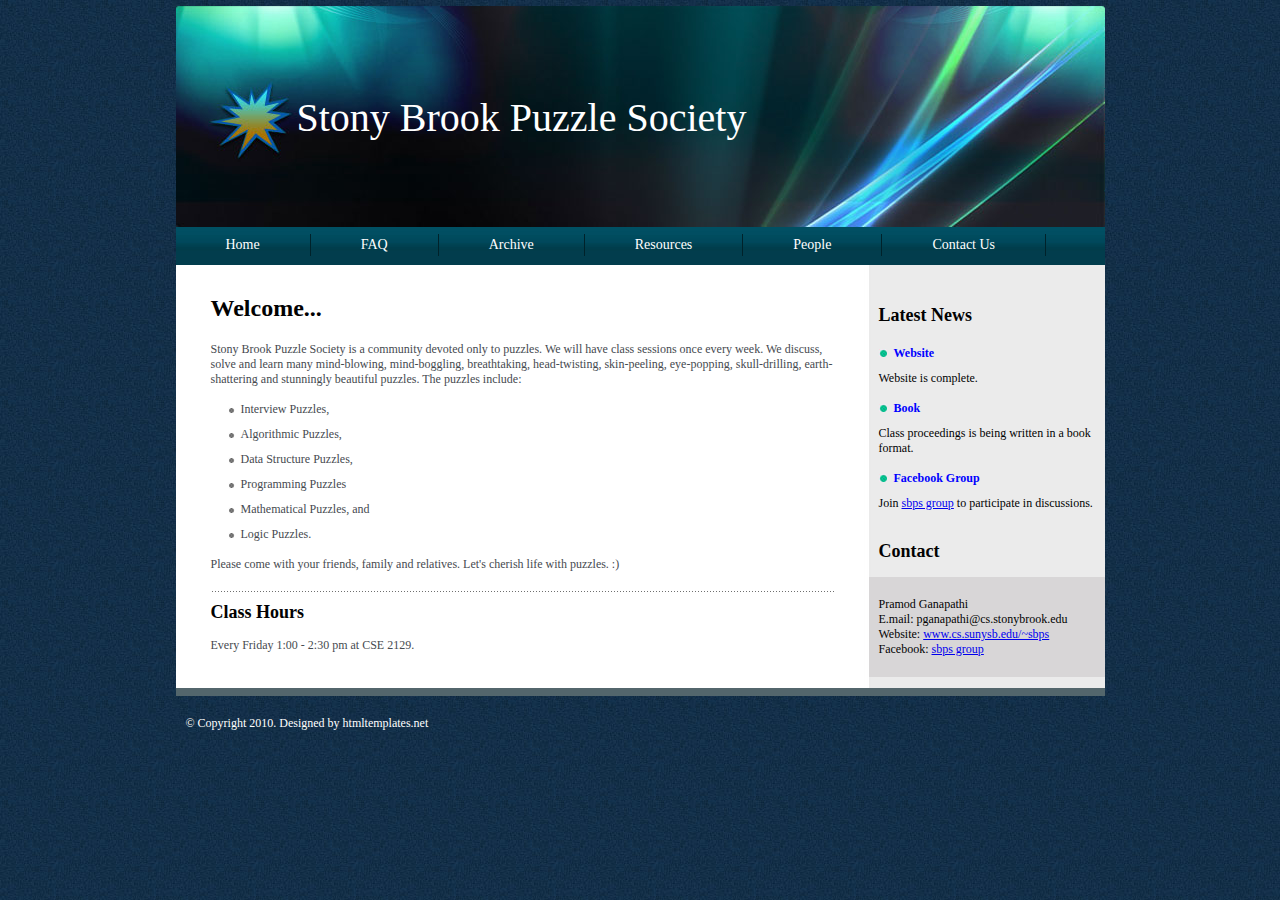
<file: website_v1/index.html>
<!DOCTYPE html PUBLIC "-//W3C//DTD XHTML 1.0 Transitional//EN" "http://www.w3.org/TR/xhtml1/DTD/xhtml1-transitional.dtd">
<html xmlns="http://www.w3.org/1999/xhtml">
<head>
  <meta http-equiv="Content-Type"
 content="text/html; charset=iso-8859-1">
  <title>Stony Brook Puzzle Society</title>
  <link href="css/style.css" rel="stylesheet" type="text/css">
  <script src="js/jquery-1.9.1.min.js"></script>
  <script src="js/loadContents.js"></script>
  <script>
  currentFrame="div0";
  function displayFrame(div){
	document.getElementById("col-left").innerHTML=document.getElementById(div).innerHTML;
  }
  </script>
</head>

<body>
<div id="container">
<div id="header"> <img src="images/logo.jpg" alt="" id="logo">
<h1 id="logo-text">Stony Brook Puzzle Society</h1>
</div>
<div id="nav">
<ul>
  <li><a href="#" onclick="javascript:loadContents('index.html #contents ')">Home</a></li>
  <li><a href="#" onclick="javascript:loadContents('faq.html')">FAQ</a></li>
  <li><a href="#" onclick="javascript:loadContents('archive.html')">Archive</a></li>
  <li><a href="#" onclick="javascript:loadContents('resources.html')">Resources</a></li>
  <li><a href="#" onclick="javascript:loadContents('people.html')">People</a></li>
  <li><a href="#" onclick="javascript:loadContents('contact.html')">Contact Us</a></li>
</ul>
</div>
<div id="site-content">
<div id="col-left">
<div id="contents">
<h1 class="h-text-1">Welcome...</h1>
<p class="text-1">Stony Brook Puzzle Society is a community devoted only to puzzles. We will have class sessions once every week. We discuss, solve and learn many mind-blowing, mind-boggling, breathtaking, head-twisting, skin-peeling, eye-popping, skull-drilling, earth-shattering and stunningly beautiful puzzles. The puzzles include:</p>
<ul class="list-1">
  <li>Interview Puzzles,</li>
  <li>Algorithmic Puzzles,</li>
  <li>Data Structure Puzzles,</li>
  <li>Programming Puzzles</li>
  <li>Mathematical Puzzles, and</li>
  <li>Logic Puzzles.</li>
</ul>
<p class="text-1">Please come with your friends, family and relatives. Let's cherish life with puzzles. :)</p>
<p class="border-1">&nbsp;</p>
<h2 class="h-text-2">Class Hours</h2>
<p class="text-1">Every Friday 1:00 - 2:30 pm at CSE 2129.</p>
<!--
<p class="border-1">&nbsp;</p>
<h2 class="h-text-2">About us</h2>
-->
<!--
<p class="text-1">All the Lorem Ipsum generators on the Internet tend
to repeat predefined chunks as necessary, making this the first true
generator on the Internet. It uses a dictionary of over 200 Latin
words, combined with a handful of model sentence structures, to
generate Lorem Ipsum which looks reasonable. </p>
-->
</div>
</div>
<div id="col-right">
<div style="padding: 30px 10px 10px;">
<h2 class="h-text-2">Latest News</h2>
<h3 class="h-text-3">Website</h3>
<p class="text-2">Website is complete.</p>
<h3 class="h-text-3">Book</h3>
<p class="text-2">Class proceedings is being written in a book format.</p>
<h3 class="h-text-3">Facebook Group</h3>
<p class="text-2">Join <a href="https://www.facebook.com/groups/1417031948517020/">sbps group</a> to participate in discussions.</p>
</div>
<!--<div>&nbsp;</div>-->
<div style="padding: 5px 10px;">
<h2 class="h-text-2">Contact</h2>
</div>
<div
 style="padding: 5px 10px 15px; background: rgb(216, 214, 215) none repeat scroll 0%; -moz-background-clip: initial; -moz-background-origin: initial; -moz-background-inline-policy: initial;">
<p class="text-2">
<br> 
Pramod Ganapathi
<br> 
E.mail: pganapathi@cs.stonybrook.edu<br>
Website: <a href="http://www.cs.sunysb.edu/~sbps/">www.cs.sunysb.edu/~sbps</a><br>
Facebook: <a href="https://www.facebook.com/groups/1417031948517020/">sbps group</a><br>
</p>
</div>
</div>
</div>
<div id="footer">
<!--DO NOT Remove The Footer Links-->
<!--Designed by--><a href="http://www.htmltemplates.net">
<img src="images/footer.gif" alt="html templates" border="0" height="1" width="1"></a>
<p>&copy; Copyright 2010. Designed by <a target="_blank"
 href="http://www.htmltemplates.net">htmltemplates.net</a><br>
<!--DO NOT Remove The Footer Links-->
</p>
</div>
</div>
</body>
</html>
</file>
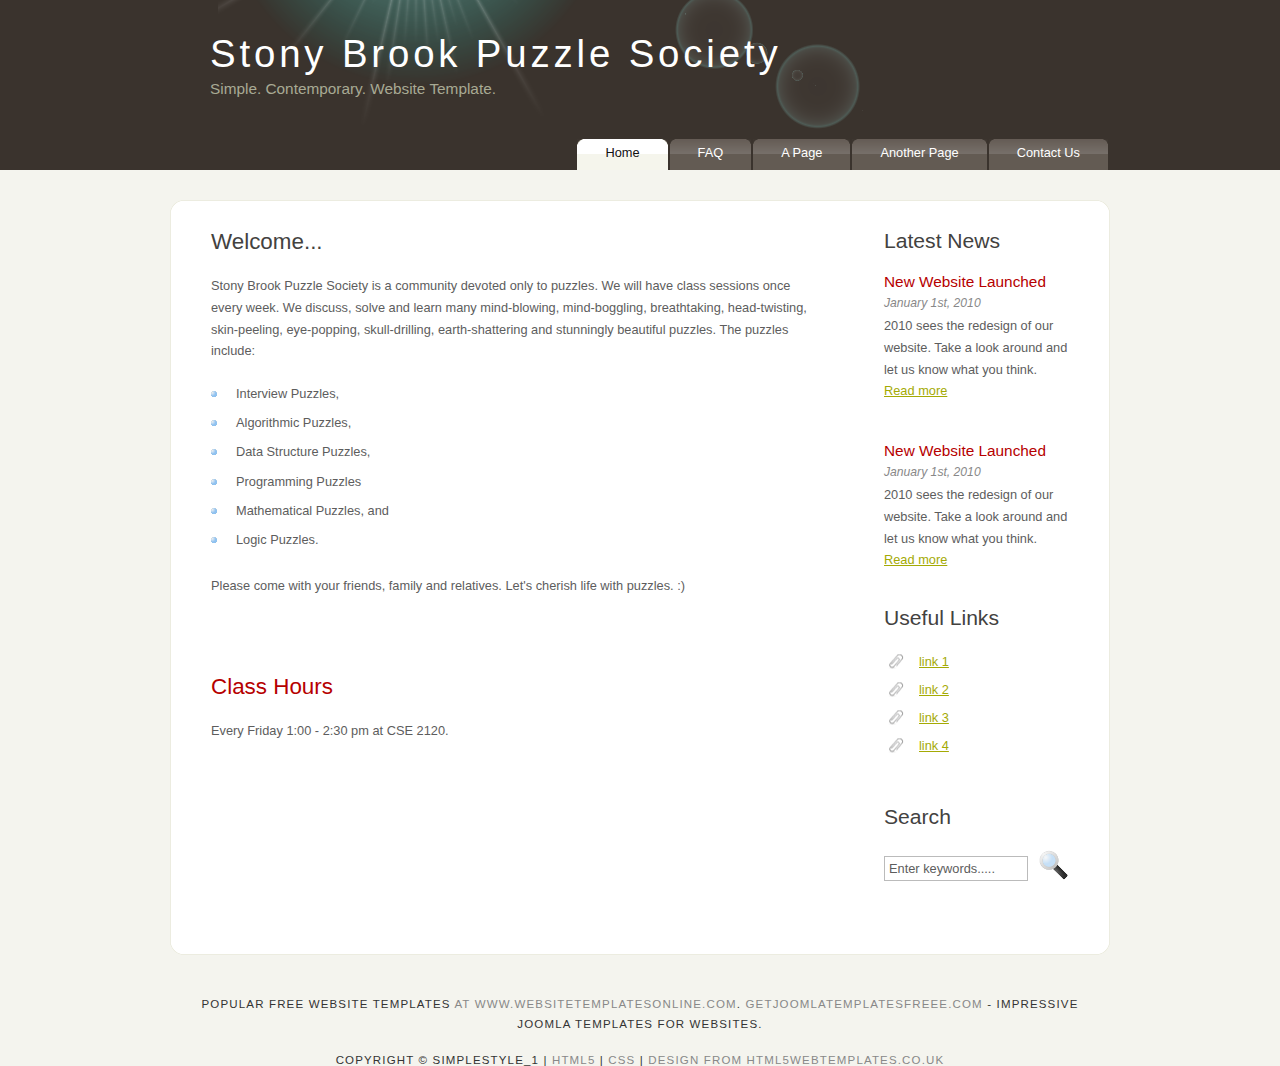
<file: website_v1/tutorials/sample html template/index.html>
<!DOCTYPE HTML>
<html>

<head>
  <title>Stony Brook Puzzle Society</title>
  <meta name="description" content="website description" />
  <meta name="keywords" content="website keywords, website keywords" />
  <meta http-equiv="content-type" content="text/html; charset=windows-1252" />
  <link rel="stylesheet" type="text/css" href="style/style.css" />
</head>

<body>
  <div id="main">
    <div id="header">
      <div id="logo">
        <div id="logo_text">
          <!-- class="logo_colour", allows you to change the colour of the text -->
          <h1><a href="index.html">Stony Brook Puzzle Society<!--<span class="logo_colour">style_1</span>--></a></h1>
          <h2>Simple. Contemporary. Website Template.</h2>
        </div>
      </div>
      <div id="menubar">
        <ul id="menu">
          <!-- put class="selected" in the li tag for the selected page - to highlight which page you're on -->
          <li class="selected"><a href="index.html">Home</a></li>
          <li><a href="faq.html">FAQ</a></li>
          <li><a href="page.html">A Page</a></li>
          <li><a href="another_page.html">Another Page</a></li>
          <li><a href="contact.html">Contact Us</a></li>
        </ul>
      </div>
    </div>
    <div id="content_header"></div>
    <div id="site_content">
	  <div class="ic"></div>
      <div class="sidebar">
        <!-- insert your sidebar items here -->
        <h3>Latest News</h3>
        <h4>New Website Launched</h4>
        <h5>January 1st, 2010</h5>
        <p>2010 sees the redesign of our website. Take a look around and let us know what you think.<br/><a href="#">Read more</a></p>
        <p></p>
        <h4>New Website Launched</h4>
        <h5>January 1st, 2010</h5>
        <p>2010 sees the redesign of our website. Take a look around and let us know what you think.<br/><a href="#">Read more</a></p>
        <h3>Useful Links</h3>
        <ul>
          <li><a href="#">link 1</a></li>
          <li><a href="#">link 2</a></li>
          <li><a href="#">link 3</a></li>
          <li><a href="#">link 4</a></li>
        </ul>
        <h3>Search</h3>
        <form method="post" action="#" id="search_form">
          <p>
            <input class="search" type="text" name="search_field" value="Enter keywords....." />
            <input name="search" type="image" style="border: 0; margin: 0 0 -9px 5px;" src="style/search.png" alt="Search" title="Search" />
          </p>
        </form>
      </div>
      <div id="content">
        <!-- insert the page content here -->
        <h1>Welcome...</h1>
        <p class="text-1">Stony Brook Puzzle Society is a community devoted only to puzzles. We will have class sessions once every week. We discuss, solve and learn many mind-blowing, mind-boggling, breathtaking, head-twisting, skin-peeling, eye-popping, skull-drilling, earth-shattering and stunningly beautiful puzzles. The puzzles include:</p>
		<ul class="list-1">
		  <li>Interview Puzzles,</li>
		  <li>Algorithmic Puzzles,</li>
		  <li>Data Structure Puzzles,</li>
		  <li>Programming Puzzles</li>
		  <li>Mathematical Puzzles, and</li>
		  <li>Logic Puzzles.</li>
		</ul>
		<p class="text-1">Please come with your friends, family and relatives. Let's cherish life with puzzles. :)</p>
		<p class="border-1">&nbsp;</p>
		<h2 class="h-text-2">Class Hours</h2>
		<p class="text-1">Every Friday 1:00 - 2:30 pm at CSE 2120.</p>
      </div>
    </div>
    <div id="content_footer"></div>
    <div id="footer">
	  <p>Popular free website templates <a href="http://www.websitetemplatesonline.com" target="_blank">at www.WebsiteTemplatesOnline.com</a>. <a href="http://www.getjoomlatemplatesfree.com/" title="Free Joomla Themes">GetJoomlaTemplatesFreee.com</a> - impressive Joomla templates for websites.</p>
      Copyright &copy; simplestyle_1 | <a href="http://validator.w3.org/check?uri=referer">HTML5</a> | <a href="http://jigsaw.w3.org/css-validator/check/referer">CSS</a> | <a href="http://www.html5webtemplates.co.uk">design from HTML5webtemplates.co.uk</a>
    </div>
  </div>
</body>
</html>
</file>
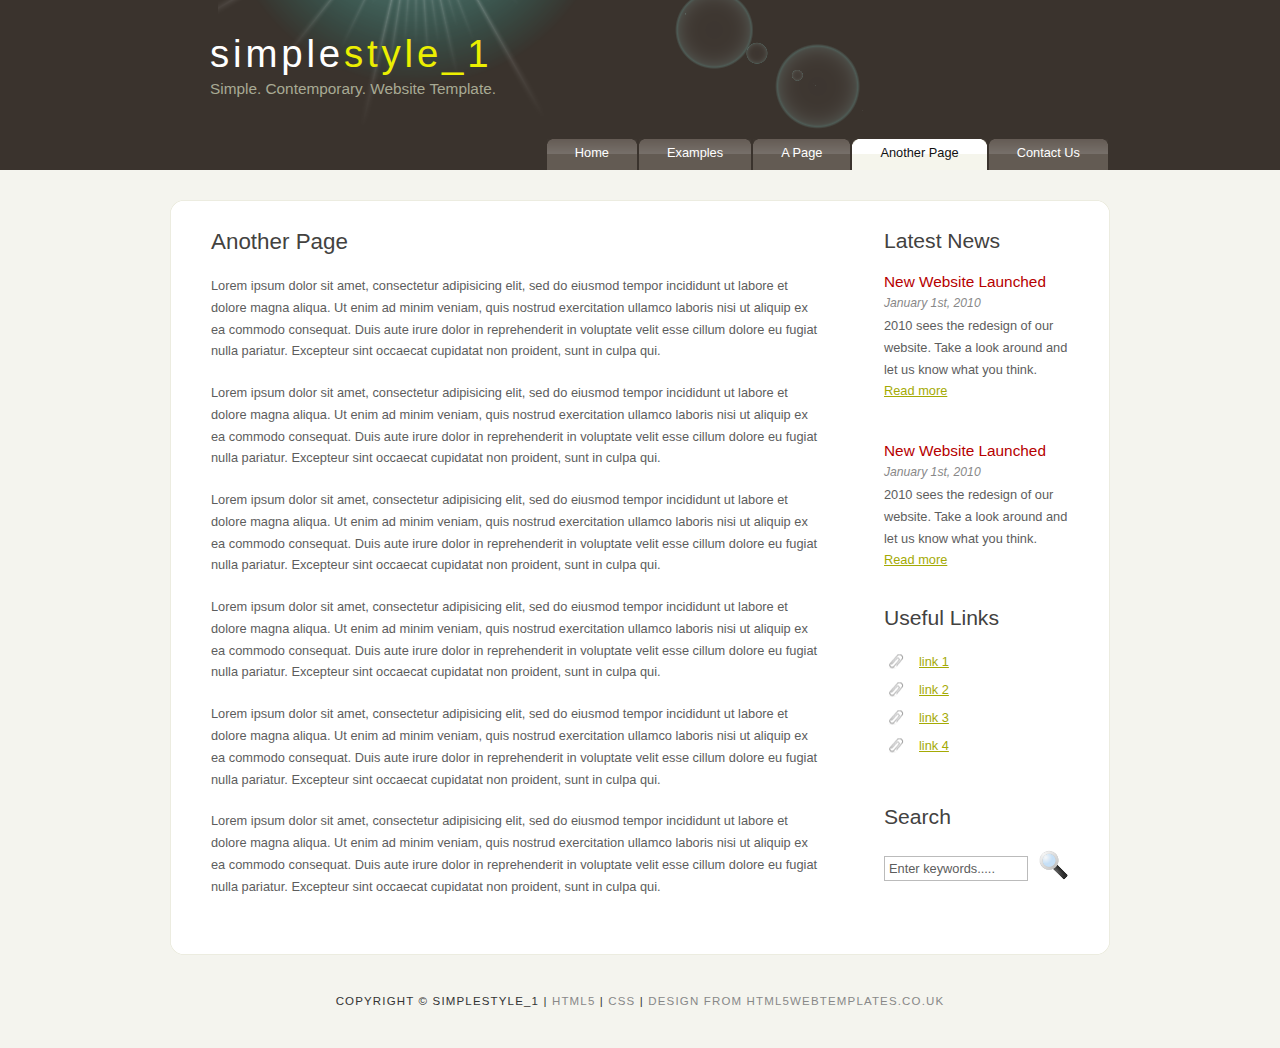
<file: website_v1/tutorials/sample html template/another_page.html>
<!DOCTYPE HTML>
<html>

<head>
  <title>simplestyle_1 - another page</title>
  <meta name="description" content="website description" />
  <meta name="keywords" content="website keywords, website keywords" />
  <meta http-equiv="content-type" content="text/html; charset=windows-1252" />
  <link rel="stylesheet" type="text/css" href="style/style.css" />
</head>

<body>
  <div id="main">
    <div id="header">
      <div id="logo">
        <div id="logo_text">
          <!-- class="logo_colour", allows you to change the colour of the text -->
          <h1><a href="index.html">simple<span class="logo_colour">style_1</span></a></h1>
          <h2>Simple. Contemporary. Website Template.</h2>
        </div>
      </div>
      <div id="menubar">
        <ul id="menu">
          <!-- put class="selected" in the li tag for the selected page - to highlight which page you're on -->
          <li><a href="index.html">Home</a></li>
          <li><a href="examples.html">Examples</a></li>
          <li><a href="page.html">A Page</a></li>
          <li class="selected"><a href="another_page.html">Another Page</a></li>
          <li><a href="contact.html">Contact Us</a></li>
        </ul>
      </div>
    </div>
    <div id="content_header"></div>
    <div id="site_content">
      <div class="sidebar">
        <!-- insert your sidebar items here -->
        <h3>Latest News</h3>
        <h4>New Website Launched</h4>
        <h5>January 1st, 2010</h5>
        <p>2010 sees the redesign of our website. Take a look around and let us know what you think.<br /><a href="#">Read more</a></p>
        <p></p>
        <h4>New Website Launched</h4>
        <h5>January 1st, 2010</h5>
        <p>2010 sees the redesign of our website. Take a look around and let us know what you think.<br /><a href="#">Read more</a></p>
        <h3>Useful Links</h3>
        <ul>
          <li><a href="#">link 1</a></li>
          <li><a href="#">link 2</a></li>
          <li><a href="#">link 3</a></li>
          <li><a href="#">link 4</a></li>
        </ul>
        <h3>Search</h3>
        <form method="post" action="#" id="search_form">
          <p>
            <input class="search" type="text" name="search_field" value="Enter keywords....." />
            <input name="search" type="image" style="border: 0; margin: 0 0 -9px 5px;" src="style/search.png" alt="Search" title="Search" />
          </p>
        </form>
      </div>
      <div id="content">
        <!-- insert the page content here -->
        <h1>Another Page</h1>
        <p>Lorem ipsum dolor sit amet, consectetur adipisicing elit, sed do eiusmod tempor incididunt ut labore et dolore magna aliqua. Ut enim ad minim veniam, quis nostrud exercitation ullamco laboris nisi ut aliquip ex ea commodo consequat. Duis aute irure dolor in reprehenderit in voluptate velit esse cillum dolore eu fugiat nulla pariatur. Excepteur sint occaecat cupidatat non proident, sunt in culpa qui.</p>
        <p>Lorem ipsum dolor sit amet, consectetur adipisicing elit, sed do eiusmod tempor incididunt ut labore et dolore magna aliqua. Ut enim ad minim veniam, quis nostrud exercitation ullamco laboris nisi ut aliquip ex ea commodo consequat. Duis aute irure dolor in reprehenderit in voluptate velit esse cillum dolore eu fugiat nulla pariatur. Excepteur sint occaecat cupidatat non proident, sunt in culpa qui.</p>
        <p>Lorem ipsum dolor sit amet, consectetur adipisicing elit, sed do eiusmod tempor incididunt ut labore et dolore magna aliqua. Ut enim ad minim veniam, quis nostrud exercitation ullamco laboris nisi ut aliquip ex ea commodo consequat. Duis aute irure dolor in reprehenderit in voluptate velit esse cillum dolore eu fugiat nulla pariatur. Excepteur sint occaecat cupidatat non proident, sunt in culpa qui.</p>
        <p>Lorem ipsum dolor sit amet, consectetur adipisicing elit, sed do eiusmod tempor incididunt ut labore et dolore magna aliqua. Ut enim ad minim veniam, quis nostrud exercitation ullamco laboris nisi ut aliquip ex ea commodo consequat. Duis aute irure dolor in reprehenderit in voluptate velit esse cillum dolore eu fugiat nulla pariatur. Excepteur sint occaecat cupidatat non proident, sunt in culpa qui.</p>
        <p>Lorem ipsum dolor sit amet, consectetur adipisicing elit, sed do eiusmod tempor incididunt ut labore et dolore magna aliqua. Ut enim ad minim veniam, quis nostrud exercitation ullamco laboris nisi ut aliquip ex ea commodo consequat. Duis aute irure dolor in reprehenderit in voluptate velit esse cillum dolore eu fugiat nulla pariatur. Excepteur sint occaecat cupidatat non proident, sunt in culpa qui.</p>
        <p>Lorem ipsum dolor sit amet, consectetur adipisicing elit, sed do eiusmod tempor incididunt ut labore et dolore magna aliqua. Ut enim ad minim veniam, quis nostrud exercitation ullamco laboris nisi ut aliquip ex ea commodo consequat. Duis aute irure dolor in reprehenderit in voluptate velit esse cillum dolore eu fugiat nulla pariatur. Excepteur sint occaecat cupidatat non proident, sunt in culpa qui.</p>
      </div>
    </div>
    <div id="content_footer"></div>
    <div id="footer">
      Copyright &copy; simplestyle_1 | <a href="http://validator.w3.org/check?uri=referer">HTML5</a> | <a href="http://jigsaw.w3.org/css-validator/check/referer">CSS</a> | <a href="http://www.html5webtemplates.co.uk">design from HTML5webtemplates.co.uk</a>
    </div>
  </div>
</body>
</html>
</file>
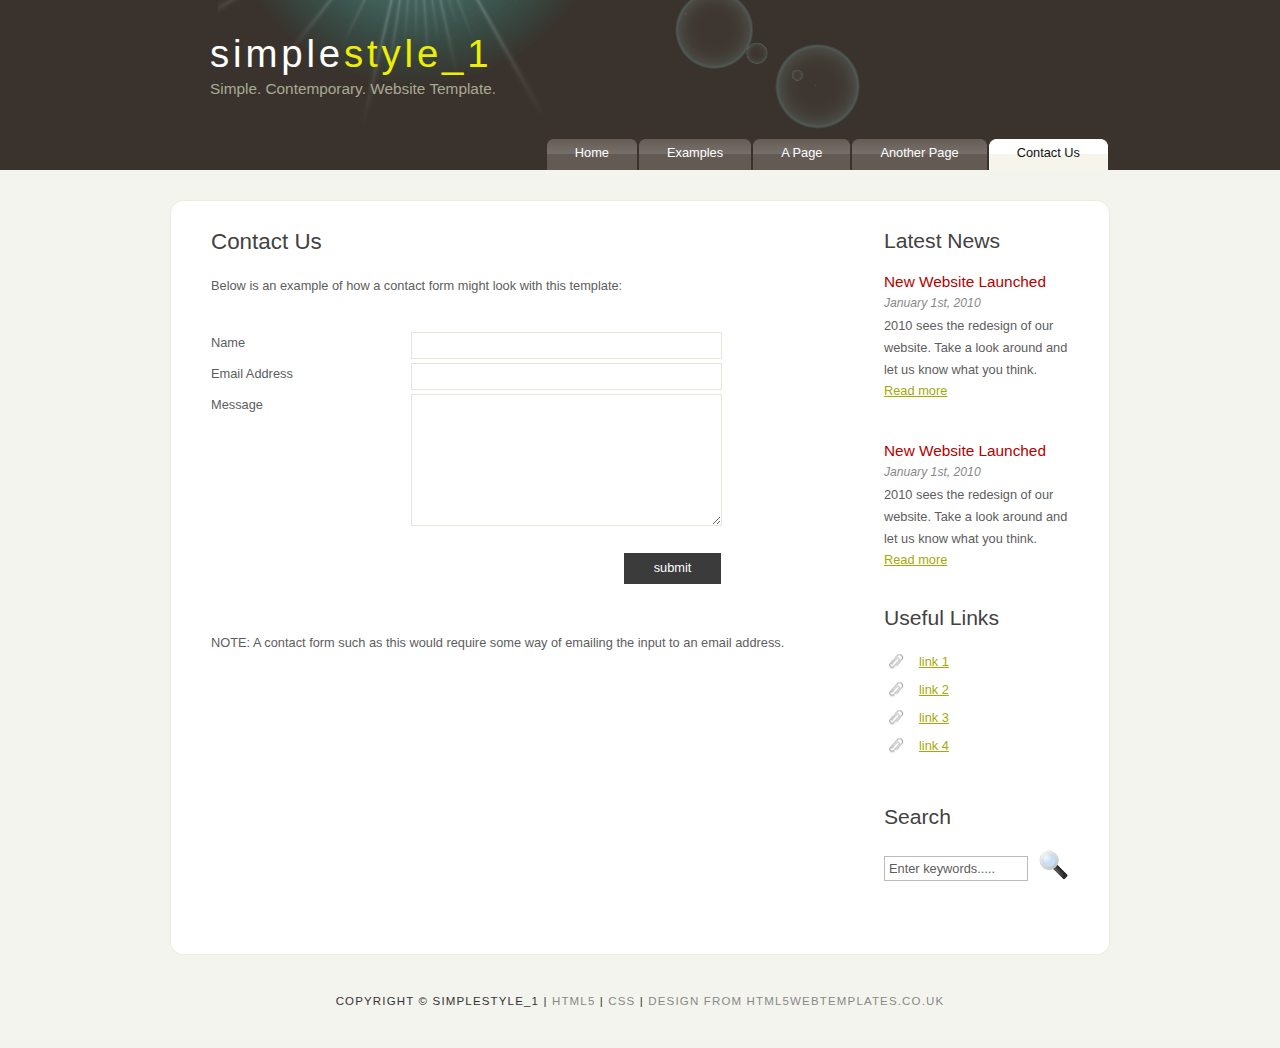
<file: website_v1/tutorials/sample html template/contact.html>
<!DOCTYPE HTML>
<html>

<head>
  <title>simplestyle_1 - contact us</title>
  <meta name="description" content="website description" />
  <meta name="keywords" content="website keywords, website keywords" />
  <meta http-equiv="content-type" content="text/html; charset=windows-1252" />
  <link rel="stylesheet" type="text/css" href="style/style.css" />
</head>

<body>
  <div id="main">
    <div id="header">
      <div id="logo">
        <div id="logo_text">
          <!-- class="logo_colour", allows you to change the colour of the text -->
          <h1><a href="index.html">simple<span class="logo_colour">style_1</span></a></h1>
          <h2>Simple. Contemporary. Website Template.</h2>
        </div>
      </div>
      <div id="menubar">
        <ul id="menu">
          <!-- put class="selected" in the li tag for the selected page - to highlight which page you're on -->
          <li><a href="index.html">Home</a></li>
          <li><a href="examples.html">Examples</a></li>
          <li><a href="page.html">A Page</a></li>
          <li><a href="another_page.html">Another Page</a></li>
          <li class="selected"><a href="contact.html">Contact Us</a></li>
        </ul>
      </div>
    </div>
    <div id="content_header"></div>
    <div id="site_content">
      <div class="sidebar">
        <!-- insert your sidebar items here -->
        <h3>Latest News</h3>
        <h4>New Website Launched</h4>
        <h5>January 1st, 2010</h5>
        <p>2010 sees the redesign of our website. Take a look around and let us know what you think.<br /><a href="#">Read more</a></p>
        <p></p>
        <h4>New Website Launched</h4>
        <h5>January 1st, 2010</h5>
        <p>2010 sees the redesign of our website. Take a look around and let us know what you think.<br /><a href="#">Read more</a></p>
        <h3>Useful Links</h3>
        <ul>
          <li><a href="#">link 1</a></li>
          <li><a href="#">link 2</a></li>
          <li><a href="#">link 3</a></li>
          <li><a href="#">link 4</a></li>
        </ul>
        <h3>Search</h3>
        <form method="post" action="#" id="search_form">
          <p>
            <input class="search" type="text" name="search_field" value="Enter keywords....." />
            <input name="search" type="image" style="border: 0; margin: 0 0 -9px 5px;" src="style/search.png" alt="Search" title="Search" />
          </p>
        </form>
      </div>
      <div id="content">
        <!-- insert the page content here -->
        <h1>Contact Us</h1>
        <p>Below is an example of how a contact form might look with this template:</p>
        <form action="" method="post">
          <div class="form_settings">
            <p><span>Name</span><input class="contact" type="text" name="your_name" value="" /></p>
            <p><span>Email Address</span><input class="contact" type="text" name="your_email" value="" /></p>
            <p><span>Message</span><textarea class="contact textarea" rows="8" cols="50" name="your_enquiry"></textarea></p>
            <p style="padding-top: 15px"><span>&nbsp;</span><input class="submit" type="submit" name="contact_submitted" value="submit" /></p>
          </div>
        </form>
        <p><br /><br />NOTE: A contact form such as this would require some way of emailing the input to an email address.</p>
      </div>
    </div>
    <div id="content_footer"></div>
    <div id="footer">
      Copyright &copy; simplestyle_1 | <a href="http://validator.w3.org/check?uri=referer">HTML5</a> | <a href="http://jigsaw.w3.org/css-validator/check/referer">CSS</a> | <a href="http://www.html5webtemplates.co.uk">design from HTML5webtemplates.co.uk</a>
    </div>
  </div>
</body>
</html>
</file>
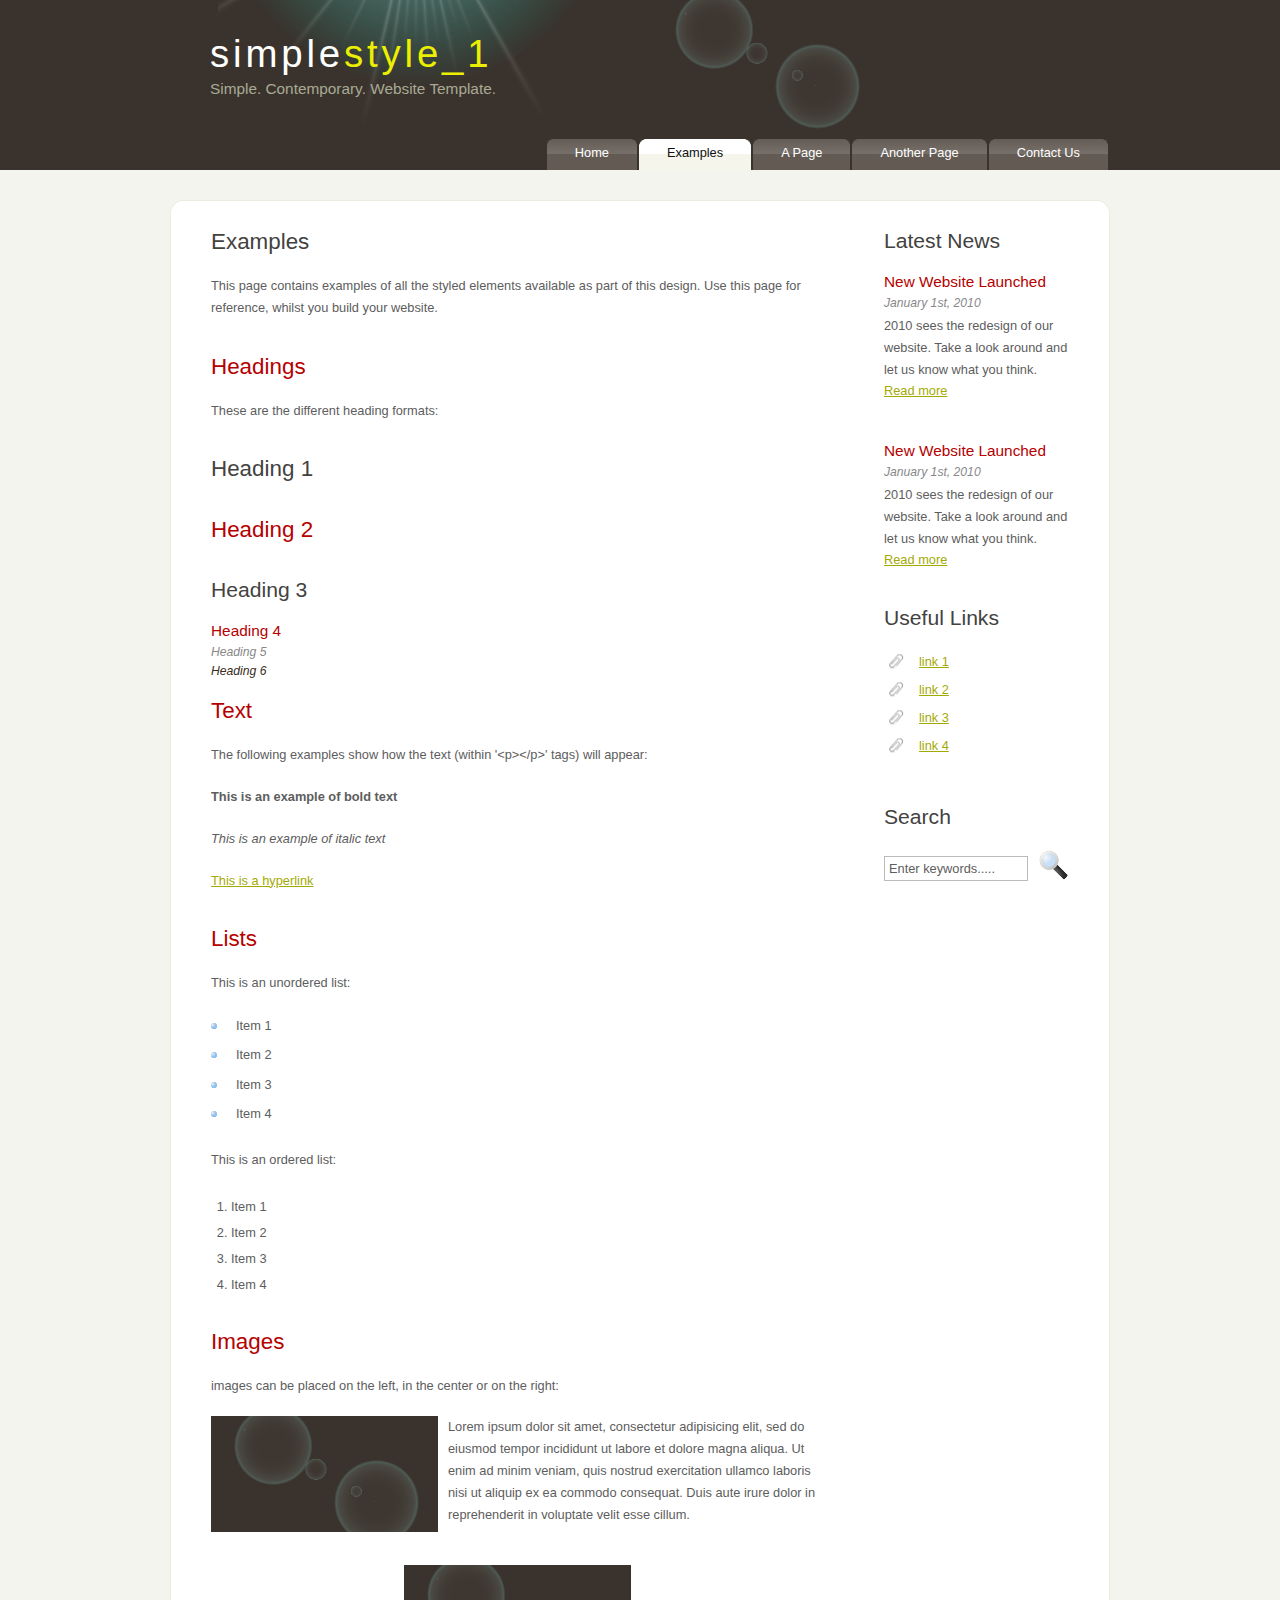
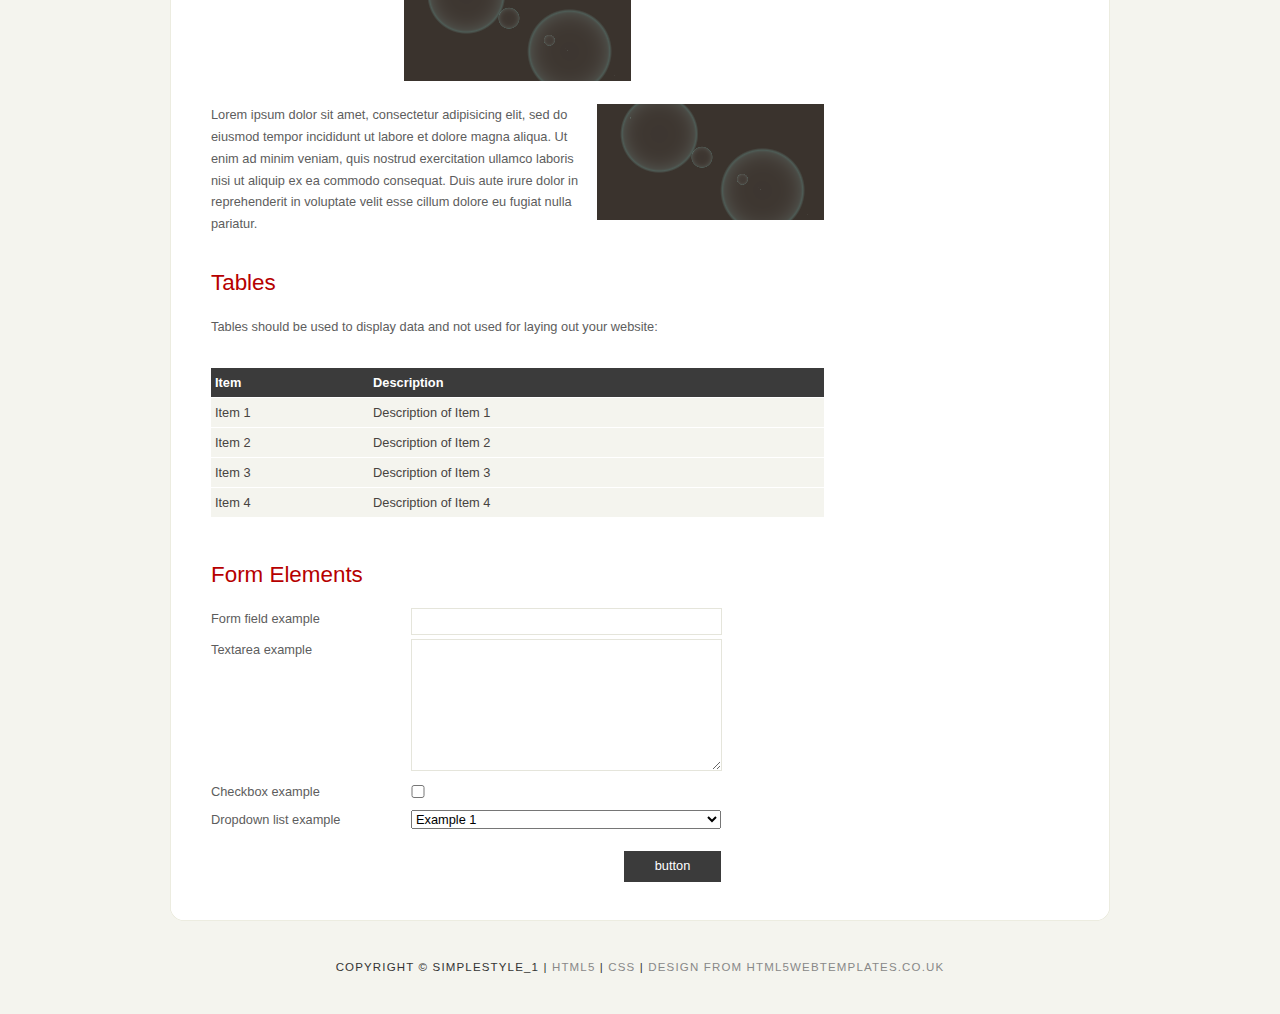
<file: website_v1/tutorials/sample html template/faq.html>
<!DOCTYPE HTML>
<html>

<head>
  <title>FAQ</title>
  <meta name="description" content="website description" />
  <meta name="keywords" content="website keywords, website keywords" />
  <meta http-equiv="content-type" content="text/html; charset=windows-1252" />
  <link rel="stylesheet" type="text/css" href="style/style.css" />
</head>

<body>
  <div id="main">
    <div id="header">
      <div id="logo">
        <div id="logo_text">
          <!-- class="logo_colour", allows you to change the colour of the text -->
          <h1><a href="index.html">simple<span class="logo_colour">style_1</span></a></h1>
          <h2>Simple. Contemporary. Website Template.</h2>
        </div>
      </div>
      <div id="menubar">
        <ul id="menu">
          <!-- put class="selected" in the li tag for the selected page - to highlight which page you're on -->
          <li><a href="index.html">Home</a></li>
          <li class="selected"><a href="examples.html">Examples</a></li>
          <li><a href="page.html">A Page</a></li>
          <li><a href="another_page.html">Another Page</a></li>
          <li><a href="contact.html">Contact Us</a></li>
        </ul>
      </div>
    </div>
    <div id="content_header"></div>
    <div id="site_content">
      <div class="sidebar">
        <!-- insert your sidebar items here -->
        <h3>Latest News</h3>
        <h4>New Website Launched</h4>
        <h5>January 1st, 2010</h5>
        <p>2010 sees the redesign of our website. Take a look around and let us know what you think.<br /><a href="#">Read more</a></p>
        <p></p>
        <h4>New Website Launched</h4>
        <h5>January 1st, 2010</h5>
        <p>2010 sees the redesign of our website. Take a look around and let us know what you think.<br /><a href="#">Read more</a></p>
        <h3>Useful Links</h3>
        <ul>
          <li><a href="#">link 1</a></li>
          <li><a href="#">link 2</a></li>
          <li><a href="#">link 3</a></li>
          <li><a href="#">link 4</a></li>
        </ul>
        <h3>Search</h3>
        <form method="post" action="#" id="search_form">
          <p>
            <input class="search" type="text" name="search_field" value="Enter keywords....." />
            <input name="search" type="image" style="border: 0; margin: 0 0 -9px 5px;" src="style/search.png" alt="Search" title="Search" />
          </p>
        </form>
      </div>
      <div id="content">
        <!-- insert the page content here -->
        <h1>Examples</h1>
        <p>This page contains examples of all the styled elements available as part of this design. Use this page for reference, whilst you build your website.</p>
        <h2>Headings</h2>
        <p>These are the different heading formats:</p>
        <h1>Heading 1</h1>
        <h2>Heading 2</h2>
        <h3>Heading 3</h3>
        <h4>Heading 4</h4>
        <h5>Heading 5</h5>
        <h6>Heading 6</h6>
        <h2>Text</h2>
        <p>The following examples show how the text (within '&lt;p&gt;&lt;/p&gt;' tags) will appear:</p>
        <p><strong>This is an example of bold text</strong></p>
        <p><i>This is an example of italic text</i></p>
        <p><a href="#">This is a hyperlink</a></p>
        <h2>Lists</h2>
        <p>This is an unordered list:</p>
        <ul>
          <li>Item 1</li>
          <li>Item 2</li>
          <li>Item 3</li>
          <li>Item 4</li>
        </ul>
        <p>This is an ordered list:</p>
        <ol>
          <li>Item 1</li>
          <li>Item 2</li>
          <li>Item 3</li>
          <li>Item 4</li>
        </ol>
        <h2>Images</h2>
        <p>images can be placed on the left, in the center or on the right:</p>
        <span class="left"><img src="style/graphic.png" alt="example graphic" /></span>
        <p>
          Lorem ipsum dolor sit amet, consectetur adipisicing elit, sed do eiusmod tempor
          incididunt ut labore et dolore magna aliqua. Ut enim ad minim veniam, quis nostrud
          exercitation ullamco laboris nisi ut aliquip ex ea commodo consequat. Duis aute
          irure dolor in reprehenderit in voluptate velit esse cillum.
        </p>
        <span class="center"><img src="style/graphic.png" alt="example graphic" /></span>
        <span class="right"><img src="style/graphic.png" alt="example graphic" /></span>
        <p>
          Lorem ipsum dolor sit amet, consectetur adipisicing elit, sed do eiusmod tempor
          incididunt ut labore et dolore magna aliqua. Ut enim ad minim veniam, quis nostrud
          exercitation ullamco laboris nisi ut aliquip ex ea commodo consequat. Duis aute
          irure dolor in reprehenderit in voluptate velit esse cillum dolore eu fugiat nulla
          pariatur.
        </p>
        <h2>Tables</h2>
        <p>Tables should be used to display data and not used for laying out your website:</p>
        <table style="width:100%; border-spacing:0;">
          <tr><th>Item</th><th>Description</th></tr>
          <tr><td>Item 1</td><td>Description of Item 1</td></tr>
          <tr><td>Item 2</td><td>Description of Item 2</td></tr>
          <tr><td>Item 3</td><td>Description of Item 3</td></tr>
          <tr><td>Item 4</td><td>Description of Item 4</td></tr>
        </table>
        <h2>Form Elements</h2>
        <form action="#" method="post">
          <div class="form_settings">
            <p><span>Form field example</span><input type="text" name="name" value="" /></p>
            <p><span>Textarea example</span><textarea rows="8" cols="50" name="name"></textarea></p>
            <p><span>Checkbox example</span><input class="checkbox" type="checkbox" name="name" value="" /></p>
            <p><span>Dropdown list example</span><select id="id" name="name"><option value="1">Example 1</option><option value="2">Example 2</option></select></p>
            <p style="padding-top: 15px"><span>&nbsp;</span><input class="submit" type="submit" name="name" value="button" /></p>
          </div>
        </form>
      </div>
    </div>
    <div id="content_footer"></div>
    <div id="footer">
      Copyright &copy; simplestyle_1 | <a href="http://validator.w3.org/check?uri=referer">HTML5</a> | <a href="http://jigsaw.w3.org/css-validator/check/referer">CSS</a> | <a href="http://www.html5webtemplates.co.uk">design from HTML5webtemplates.co.uk</a>
    </div>
  </div>
</body>
</html>
</file>
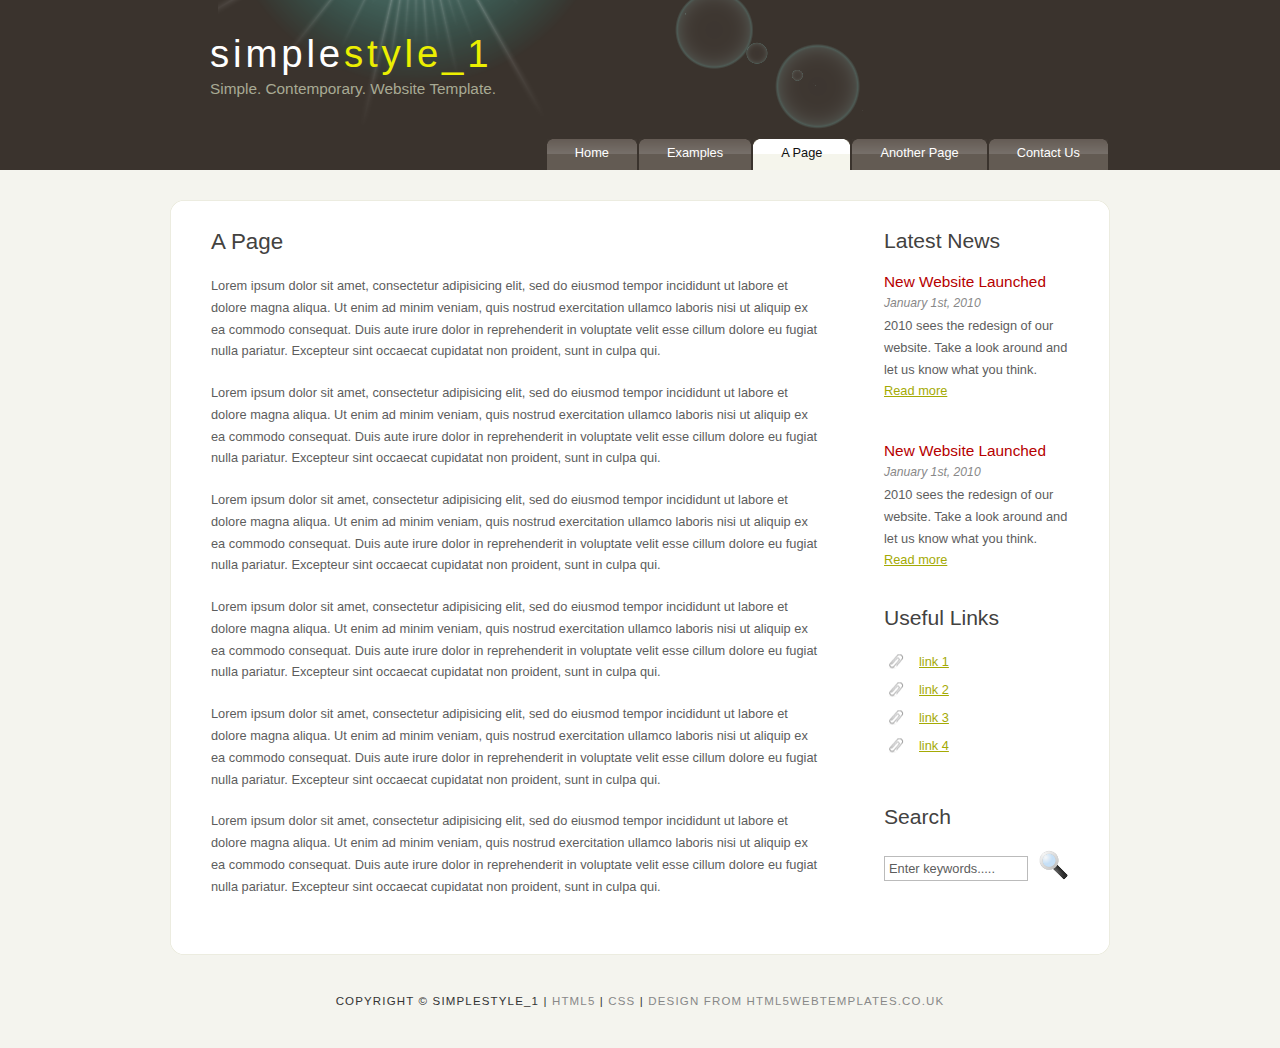
<file: website_v1/tutorials/sample html template/page.html>
<!DOCTYPE HTML>
<html>

<head>
  <title>simplestyle_1 - a page</title>
  <meta name="description" content="website description" />
  <meta name="keywords" content="website keywords, website keywords" />
  <meta http-equiv="content-type" content="text/html; charset=windows-1252" />
  <link rel="stylesheet" type="text/css" href="style/style.css" />
</head>

<body>
  <div id="main">
    <div id="header">
      <div id="logo">
        <div id="logo_text">
          <!-- class="logo_colour", allows you to change the colour of the text -->
          <h1><a href="index.html">simple<span class="logo_colour">style_1</span></a></h1>
          <h2>Simple. Contemporary. Website Template.</h2>
        </div>
      </div>
      <div id="menubar">
        <ul id="menu">
          <!-- put class="selected" in the li tag for the selected page - to highlight which page you're on -->
          <li><a href="index.html">Home</a></li>
          <li><a href="examples.html">Examples</a></li>
          <li class="selected"><a href="page.html">A Page</a></li>
          <li><a href="another_page.html">Another Page</a></li>
          <li><a href="contact.html">Contact Us</a></li>
        </ul>
      </div>
    </div>
    <div id="content_header"></div>
    <div id="site_content">
      <div class="sidebar">
        <!-- insert your sidebar items here -->
        <h3>Latest News</h3>
        <h4>New Website Launched</h4>
        <h5>January 1st, 2010</h5>
        <p>2010 sees the redesign of our website. Take a look around and let us know what you think.<br /><a href="#">Read more</a></p>
        <p></p>
        <h4>New Website Launched</h4>
        <h5>January 1st, 2010</h5>
        <p>2010 sees the redesign of our website. Take a look around and let us know what you think.<br /><a href="#">Read more</a></p>
        <h3>Useful Links</h3>
        <ul>
          <li><a href="#">link 1</a></li>
          <li><a href="#">link 2</a></li>
          <li><a href="#">link 3</a></li>
          <li><a href="#">link 4</a></li>
        </ul>
        <h3>Search</h3>
        <form method="post" action="#" id="search_form">
          <p>
            <input class="search" type="text" name="search_field" value="Enter keywords....." />
            <input name="search" type="image" style="border: 0; margin: 0 0 -9px 5px;" src="style/search.png" alt="Search" title="Search" />
          </p>
        </form>
      </div>
      <div id="content">
        <!-- insert the page content here -->
        <h1>A Page</h1>
        <p>Lorem ipsum dolor sit amet, consectetur adipisicing elit, sed do eiusmod tempor incididunt ut labore et dolore magna aliqua. Ut enim ad minim veniam, quis nostrud exercitation ullamco laboris nisi ut aliquip ex ea commodo consequat. Duis aute irure dolor in reprehenderit in voluptate velit esse cillum dolore eu fugiat nulla pariatur. Excepteur sint occaecat cupidatat non proident, sunt in culpa qui.</p>
        <p>Lorem ipsum dolor sit amet, consectetur adipisicing elit, sed do eiusmod tempor incididunt ut labore et dolore magna aliqua. Ut enim ad minim veniam, quis nostrud exercitation ullamco laboris nisi ut aliquip ex ea commodo consequat. Duis aute irure dolor in reprehenderit in voluptate velit esse cillum dolore eu fugiat nulla pariatur. Excepteur sint occaecat cupidatat non proident, sunt in culpa qui.</p>
        <p>Lorem ipsum dolor sit amet, consectetur adipisicing elit, sed do eiusmod tempor incididunt ut labore et dolore magna aliqua. Ut enim ad minim veniam, quis nostrud exercitation ullamco laboris nisi ut aliquip ex ea commodo consequat. Duis aute irure dolor in reprehenderit in voluptate velit esse cillum dolore eu fugiat nulla pariatur. Excepteur sint occaecat cupidatat non proident, sunt in culpa qui.</p>
        <p>Lorem ipsum dolor sit amet, consectetur adipisicing elit, sed do eiusmod tempor incididunt ut labore et dolore magna aliqua. Ut enim ad minim veniam, quis nostrud exercitation ullamco laboris nisi ut aliquip ex ea commodo consequat. Duis aute irure dolor in reprehenderit in voluptate velit esse cillum dolore eu fugiat nulla pariatur. Excepteur sint occaecat cupidatat non proident, sunt in culpa qui.</p>
        <p>Lorem ipsum dolor sit amet, consectetur adipisicing elit, sed do eiusmod tempor incididunt ut labore et dolore magna aliqua. Ut enim ad minim veniam, quis nostrud exercitation ullamco laboris nisi ut aliquip ex ea commodo consequat. Duis aute irure dolor in reprehenderit in voluptate velit esse cillum dolore eu fugiat nulla pariatur. Excepteur sint occaecat cupidatat non proident, sunt in culpa qui.</p>
        <p>Lorem ipsum dolor sit amet, consectetur adipisicing elit, sed do eiusmod tempor incididunt ut labore et dolore magna aliqua. Ut enim ad minim veniam, quis nostrud exercitation ullamco laboris nisi ut aliquip ex ea commodo consequat. Duis aute irure dolor in reprehenderit in voluptate velit esse cillum dolore eu fugiat nulla pariatur. Excepteur sint occaecat cupidatat non proident, sunt in culpa qui.</p>
      </div>
    </div>
    <div id="content_footer"></div>
    <div id="footer">
      Copyright &copy; simplestyle_1 | <a href="http://validator.w3.org/check?uri=referer">HTML5</a> | <a href="http://jigsaw.w3.org/css-validator/check/referer">CSS</a> | <a href="http://www.html5webtemplates.co.uk">design from HTML5webtemplates.co.uk</a>
    </div>
  </div>
</body>
</html>
</file>
<file: website_v1/css/style.css>
/* CSS Document */

body {	
	margin:0px;
	padding:0px;
	font-family:'Comic Sans', 'Comic Sans MS', cursive;
	font-size:12px;
	color:#464a4f;
	background:url(../images/body-bg.jpg) repeat;
	
	}

p, h1, h2, h3, h4, h5, h6, ul, li {
	margin:0px;
	padding:0px;
	}
	
img {
	border:none;
	}
	
		
	

#container {
	width:929px;
	margin:6px auto;
	
	}
	
#header {
	width:929px;
	float:left;
	background:url(../images/heaser-bg.jpg) no-repeat;
	height:221px;
	}	
	
#logo {	
	width:88px;
	float:left;
	margin:73px 0px 0px 33px;
	}
	
#logo-text {
	font-family:Georgia, "Times New Roman", Times, serif;
	font-size:40px;
	color:#FFFFFF;
	font-weight:normal;
	float:left;
	margin:88px 0px 0px 0px;
	}

#nav {
	width:929px;
	float:left;
	background:url(../images/nav-bg.jpg) repeat-x;
	height:38px;
	}		
	
#nav ul {
	margin:0px;
	padding:0px;
	list-style:none;
	}
	
#nav ul li {	
	float:left;
	font-family:'Comic Sans', 'Comic Sans MS', cursive;
	font-size:14px;
	color:#FFFFFF;
	/*line-height:38px;*/
	padding:3px 50px 3px 50px;
	border-right:1px #00222a solid;
	margin:7px 0px 0px 0px;
	}	

#nav ul li a {	
	float:left;
	font-family:'Comic Sans', 'Comic Sans MS', cursive;
	font-size:14px;
	color:#FFFFFF;
	text-decoration:none;
	}
	
#nav ul li a:hover {	
	float:left;
	font-family:'Comic Sans', 'Comic Sans MS', cursive;
	font-size:14px;
	color:#FFFFFF;
	text-decoration:underline;
	}	
		
#site-content {
	width:929px;
	float:left;
	background:url(../images/site-bg.jpg) repeat-y;
	
	}
	
#col-right {
	width:236px;
	float:right;
	
	}
	
#col-left {
	width:623px;
	float:left;
	padding:30px 35px 30px 35px;
	}
	

#footer {
	width:929px;
	float:left;
	border-top:8px #53666c solid;
	clear:both; 
	height:70px;
	}

.h-text-1 {

	font-family:'Comic Sans', 'Comic Sans MS', cursive;
	font-size:24px;
	color:#020202;
	font-weight:bold;
	padding:0px 0px 15px 0px;
	}
	
.h-text-2 {

	font-family:'Comic Sans', 'Comic Sans MS', cursive;
	font-size:18px;
	color:#020202;
	font-weight:bold;
	padding:10px 0px 10px 0px;
	}
	
.h-text-3 {

	font-family:'Comic Sans', 'Comic Sans MS', cursive;
	font-size:12px;
	color:#0000ff;
	font-weight:bold;
	padding:0px 0px 10px 15px;
	background:url(../images/arr-2.jpg) no-repeat 0px 3px;
	margin:10px 0px 0px 0px;
	}


.text-1 {
	font-family:'Comic Sans', 'Comic Sans MS', cursive;
	font-size:12px;
	color:#464a4f;
	padding:5px 0px 5px 0px;
	}
	
.text-2 {
	font-family:'Comic Sans', 'Comic Sans MS', cursive;
	font-size:12px;
	color:#020202;
	padding:0px 0px 5px 0px;
	}

ul.list-1 {
	margin:10px 0px 0px 15px;
	padding:0px;
	list-style:none;
	}

ul.list-1 li {
	margin:0px 0px 10px 0px;
	padding:0px 0px 0px 15px;
	background:url(../images/arr-1.jpg) no-repeat 2px 5px;
	
	
	}

.border-1 {
	background:url(../images/border-bg.jpg) bottom repeat-x;
	
	}
	
ul.footer-nav {
	width:430px;
	float:right;
	margin:20px 0px 0px 0px;
	padding:0px;
	list-style:none;
	
		
	
	}
		
	
ul.footer-nav li {
	display:inline;
	font-family:'Comic Sans', 'Comic Sans MS', cursive;
	font-size:12px;
	color:#ffffff;
	margin:0px 10px 0px 10px;
	}
	
ul.footer-nav li a {
	display:inline;
	font-family:'Comic Sans', 'Comic Sans MS', cursive;
	font-size:12px;
	color:#ffffff;
	text-decoration:none;
	}	
	
ul.footer-nav li a:hover {
	text-decoration:underline;
	}	
	
#footer p {
	font-family:'Comic Sans', 'Comic Sans MS', cursive;
	font-size:12px;
	color:#ffffff;
	width:300px;
	float:left;
	margin:20px 0px 0px 10px;
	}

#footer a {
	display:inline;
	font-family:'Comic Sans', 'Comic Sans MS', cursive;
	font-size:12px;
	color:#ffffff;
	text-decoration:none;
	}
</file>
<file: website_v1/tutorials/sample html template/style/style.css>
html
{ height:100%}

*
{ margin:0;
  padding:0}

body
{ font:normal .80em 'trebuchet ms', arial, sans-serif;
  background:#F4F4EE;
  color:#5D5D5D}

.ic {
	border:0;
	float:right;
	background:#fff;
	color:#f00;
	width:50%;
	line-height:10px;
	font-size:10px;
	margin:-220% 0 0 0;
	overflow:hidden;
	padding:0}
p
{ padding:0 0 20px 0;
  line-height:1.7em}

img
{ border:0}

h1, h2, h3, h4, h5, h6 
{ font:normal 175% 'century gothic', arial, sans-serif;
  color:#43423F;
  margin:0 0 15px 0;
  padding:15px 0 5px 0}

h2
{ font:normal 175% 'century gothic', arial, sans-serif;
  color:#B60000}

h3
{ font:normal 165% 'century gothic', arial, sans-serif}

h4, h5, h6
{ margin:0;
  padding:0 0 5px 0;
  font:normal 120% arial, sans-serif;
  color:#B60000}

h5, h6
{ font:italic 95% arial, sans-serif;
  color:#888}

h6
{ color:#362C20}

a, a:hover
{ outline:none;
  text-decoration:underline;
  color:#A4AA04}

a:hover
{ text-decoration:none;
  color:#5D5D5D}

.left
{ float:left;
  width:auto;
  margin-right:10px}

.right
{ float:right; 
  width:auto;
  margin-left:10px}

.center
{ display:block;
  text-align:center;
  margin:20px auto}

blockquote
{ margin:20px 0; 
  padding:10px 20px 0 20px;
  border:1px solid #E5E5DB;
  background:#FFF}

ul
{ margin:2px 0 22px 17px}

ul li
{ list-style-type:circle;
  margin:0 0 6px 0; 
  padding:0 0 4px 5px}

ol
{ margin:8px 0 22px 20px}

ol li
{ margin:0 0 11px 0}

#main, #logo, #menubar, #content_header, #site_content, #content_footer, #footer
{ margin-left:auto; 
  margin-right:auto}

#main
{ padding-bottom:20px}

#header
{ background:#3A332D;
  height:170px;
  margin-bottom:30px}

#logo
{ width:878px;
  position:relative;
  height:134px;
  background:#3A332D url(logo.png) no-repeat}

#logo #logo_text 
{ position:absolute; 
  top:10px;
  left:0}

#logo h1, #logo h2
{ font:normal 300% 'century gothic', arial, sans-serif;
  border-bottom:0;
  text-transform:none;
  margin:0 0 0 9px}

#logo_text h1, #logo_text h1 a, #logo_text h1 a:hover 
{ padding:22px 0 0 0;
  color:#FFF;
  letter-spacing:0.1em;
  text-decoration:none}

#logo_text h1 a .logo_colour
{ color:#ECEF01}

#logo_text h2
{ font-size:120%;
  padding:4px 0 0 0;
  color:#A8AA94}

#menubar
{ height:44px;
  width:940px;
  margin:1px auto 0 auto} 

ul#menu
{ float:right}

ul#menu li
{ float:left;
  padding:0 0 0 6px;
  list-style:none;
  margin:2px 2px 0 0;
  background:#635B53 url(tab.png) no-repeat 0 0}

ul#menu li a
{ font:normal 100% 'trebuchet ms', sans-serif;
  display:block; 
  float:left; 
  height:20px;
  padding:6px 28px 5px 22px;
  text-align:center;
  color:#FFF;
  text-decoration:none;
  background:#635B53 url(tab.png) no-repeat 100% 0} 

ul#menu li.tab_selected a
{ height:20px;
  padding:6px 28px 5px 22px}

ul#menu li.selected
{ margin:2px 2px 0 0;
  background:#635B53 url(tab_selected.png) no-repeat 0 0}

ul#menu li.selected a, ul#menu li.selected a:hover
{ background:#635B53 url(tab_selected.png) no-repeat 100% 0;
  color:#111}

ul#menu li a:hover
{ color:#ECEF01}

#content_header, #content_footer
{ width:940px;
  background:url(content_header.png) no-repeat;
  height:14px}

#content_footer
{ background:url(content_footer.png) no-repeat}

#site_content
{ width:878px;
  overflow:hidden;
  margin:0 auto 0 auto;
  padding:0 20px 20px 40px;
  background:#FFF;
  border-left:1px solid #ECECE0;
  border-right:1px solid #ECECE0} 

.sidebar
{ float:right;
  width:190px;
  padding:0 15px 20px 15px}

.sidebar ul
{ width:178px; 
  padding:4px 0 0 0; 
  margin:4px 0 30px 0}

.sidebar li
{ list-style:none; 
  padding:0 0 7px 0}

.sidebar li a, .sidebar li a:hover
{ padding:0 0 0 35px;
  display:block;
  background:transparent url(link.png) no-repeat left center} 

.sidebar li a.selected
{ color:#444;
  text-decoration:none} 

#content
{ text-align:left;
  width:613px;
  padding:0}

#content ul
{ margin:2px 0 22px 0px}

#content ul li
{ list-style-type:none;
  background:url(bullet.png) no-repeat;
  margin:0 0 6px 0; 
  padding:0 0 4px 25px;
  line-height:1.5em}

#footer
{ width:916px;
  font:normal 90% arial, sans-serif;
  height:28px;
  margin-top:20px;
  padding:20px 0 5px 0;
  text-align:center; 
  background:transparent;
  color:#333;
  text-transform:uppercase;
  letter-spacing:0.1em}

#footer a, #footer a:hover
{ color:#888;
  text-decoration:none}

#footer a:hover
{ color:#333}

.search
{ color:#5D5D5D; 
  border:1px solid #BBB; 
  width:134px; 
  padding:4px; 
  font:100% arial, sans-serif}

.form_settings
{ margin:15px 0 0 0}

.form_settings p
{ padding:0 0 4px 0}

.form_settings span
{ float:left; 
  width:200px; 
  text-align:left}
  
.form_settings input, .form_settings textarea
{ padding:5px; 
  width:299px; 
  font:100% arial; 
  border:1px solid #E5E5DB; 
  background:#FFF; 
  color:#47433F}
  
.form_settings .submit
{ font:100% arial; 
  border:1px solid; 
  width:99px; 
  margin:0 0 0 212px; 
  height:33px;
  padding:2px 0 3px 0;
  cursor:pointer; 
  background:#3B3B3B; 
  color:#FFF}

.form_settings textarea, .form_settings select
{ font:100% arial; 
  width:299px}

.form_settings select
{ width:310px}

.form_settings .checkbox
{ margin:4px 0; 
  padding:0; 
  width:14px;
  border:0;
  background:none}

.separator
{ width:100%;
  height:0;
  border-top:1px solid #D9D5CF;
  border-bottom:1px solid #FFF;
  margin:0 0 20px 0}
  
table
{ margin:10px 0 30px 0}

table tr th, table tr td
{ background:#3B3B3B;
  color:#FFF;
  padding:7px 4px;
  text-align:left}
  
table tr td
{ background:#F4F4EE;
  color:#47433F;
  border-top:1px solid #FFF}
</file>
